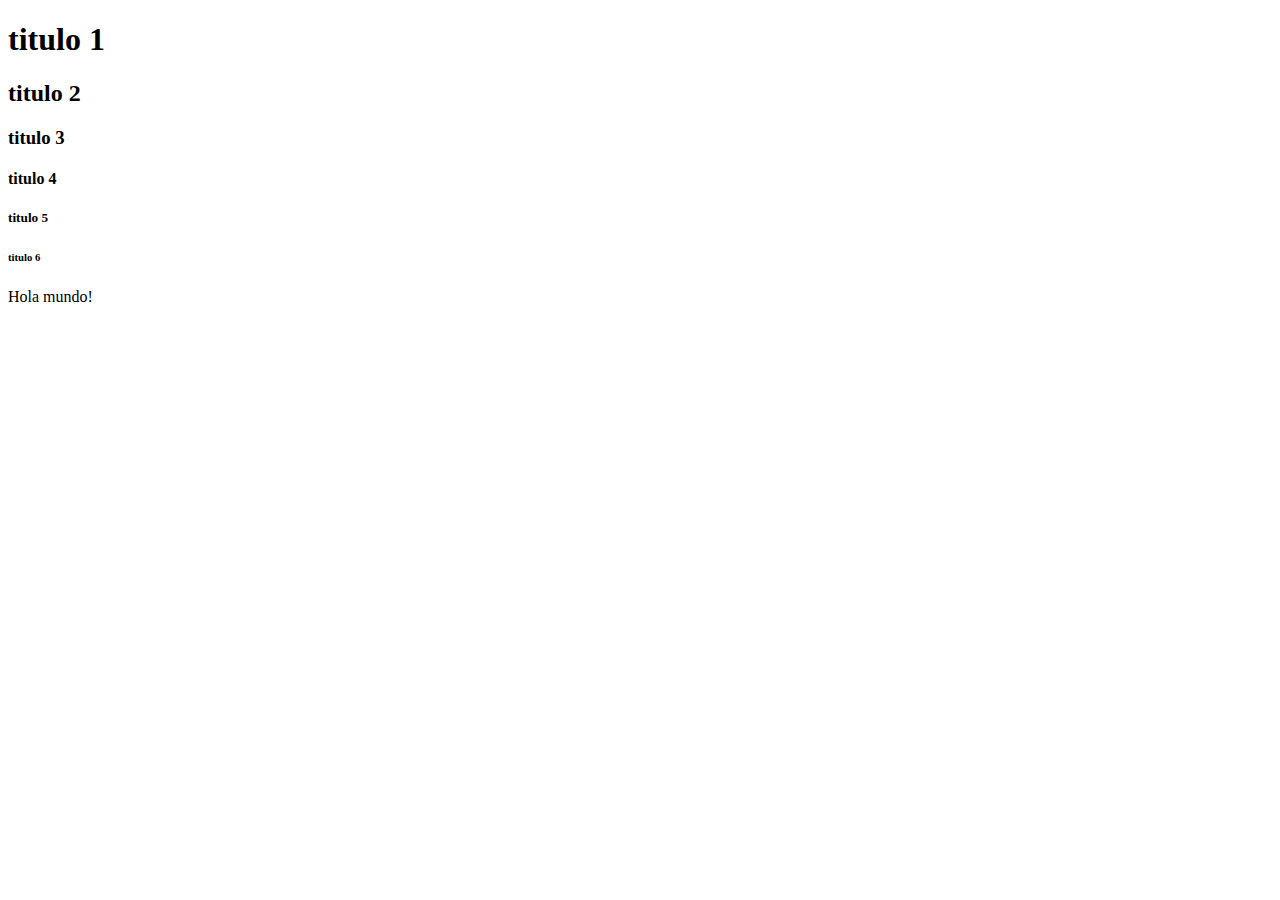
<file: index.html>
<!DOCTYPE html>
<html lang="es">
<head>
    <meta charset="UTF-8">
    <meta http-equiv="X-UA-Compatible" content="IE=edge">
    <meta name="viewport" content="width=device-width, initial-scale=1.0">
    <title>boca juniors</title>
</head>
<body>
<h1>titulo 1</h1>
<h2>titulo 2</h2>
<h3>titulo 3</h3>
<h4>titulo 4</h4>
<h5>titulo 5</h5>
<h6>titulo 6</h6>

    <p>Hola mundo!</p>
</body>
</html>
</file>
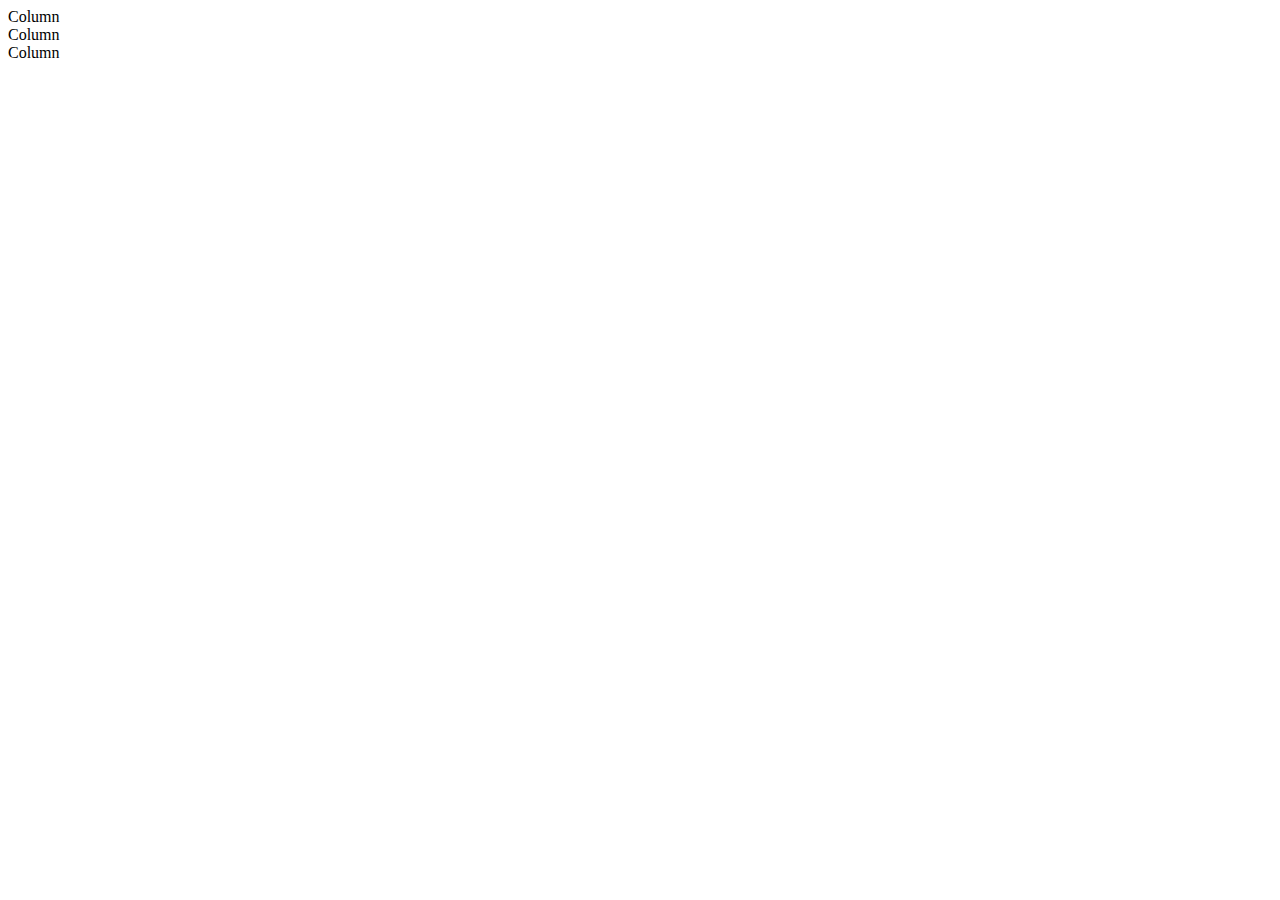
<file: bssejemplo.html>
<!DOCTYPE html>
<html lang="es">
<head>
    <meta charset="UTF-8">
    <meta http-equiv="X-UA-Compatible" content="IE=edge">
    <meta name="viewport" content="width=device-width, initial-scale=1.0">
    <title>boostrap ejemplo</title>
    <link href="https://cdn.jsdelivr.net/npm/bootstrap@5.3.0-alpha1/dist/css/bootstrap.min.css" rel="stylesheet" integrity="sha384-GLhlTQ8iRABdZLl6O3oVMWSktQOp6b7In1Zl3/Jr59b6EGGoI1aFkw7cmDA6j6gD" crossorigin="anonymous">
</head>
<body>
    <div class="container">
        <div class="row">
          <div class="col">
            Column
          </div>
          <div class="col">
            Column
          </div>
          <div class="col">
            Column
          </div>
        </div>
      </div>
</div>
</body>
</html>
</file>
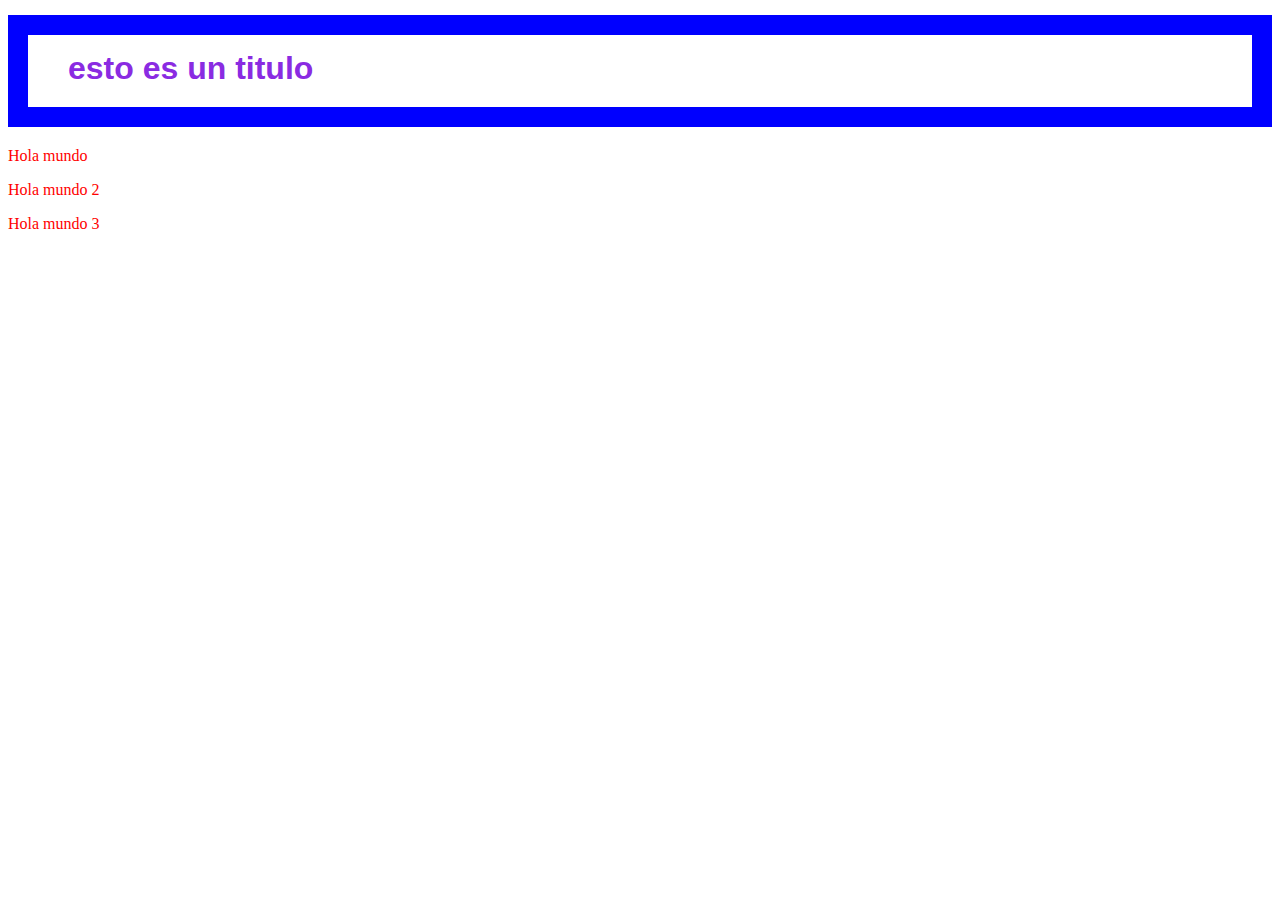
<file: css.html>
<!DOCTYPE html>
<html lang="es">
<head>
    <meta charset="UTF-8">
    <meta http-equiv="X-UA-Compatible" content="IE=edge">
    <meta name="viewport" content="width=device-width, initial-scale=1.0">
    <title>css</title>
    <link rel="stylesheet" type="text/css" href="css/estilos.css" />

</head>
<body>
    
    <h1>esto es un titulo</h1>

    <p>Hola mundo</p>

    <p>Hola mundo 2</p>

    <p>Hola mundo 3</p>
</body>
</html>
</file>
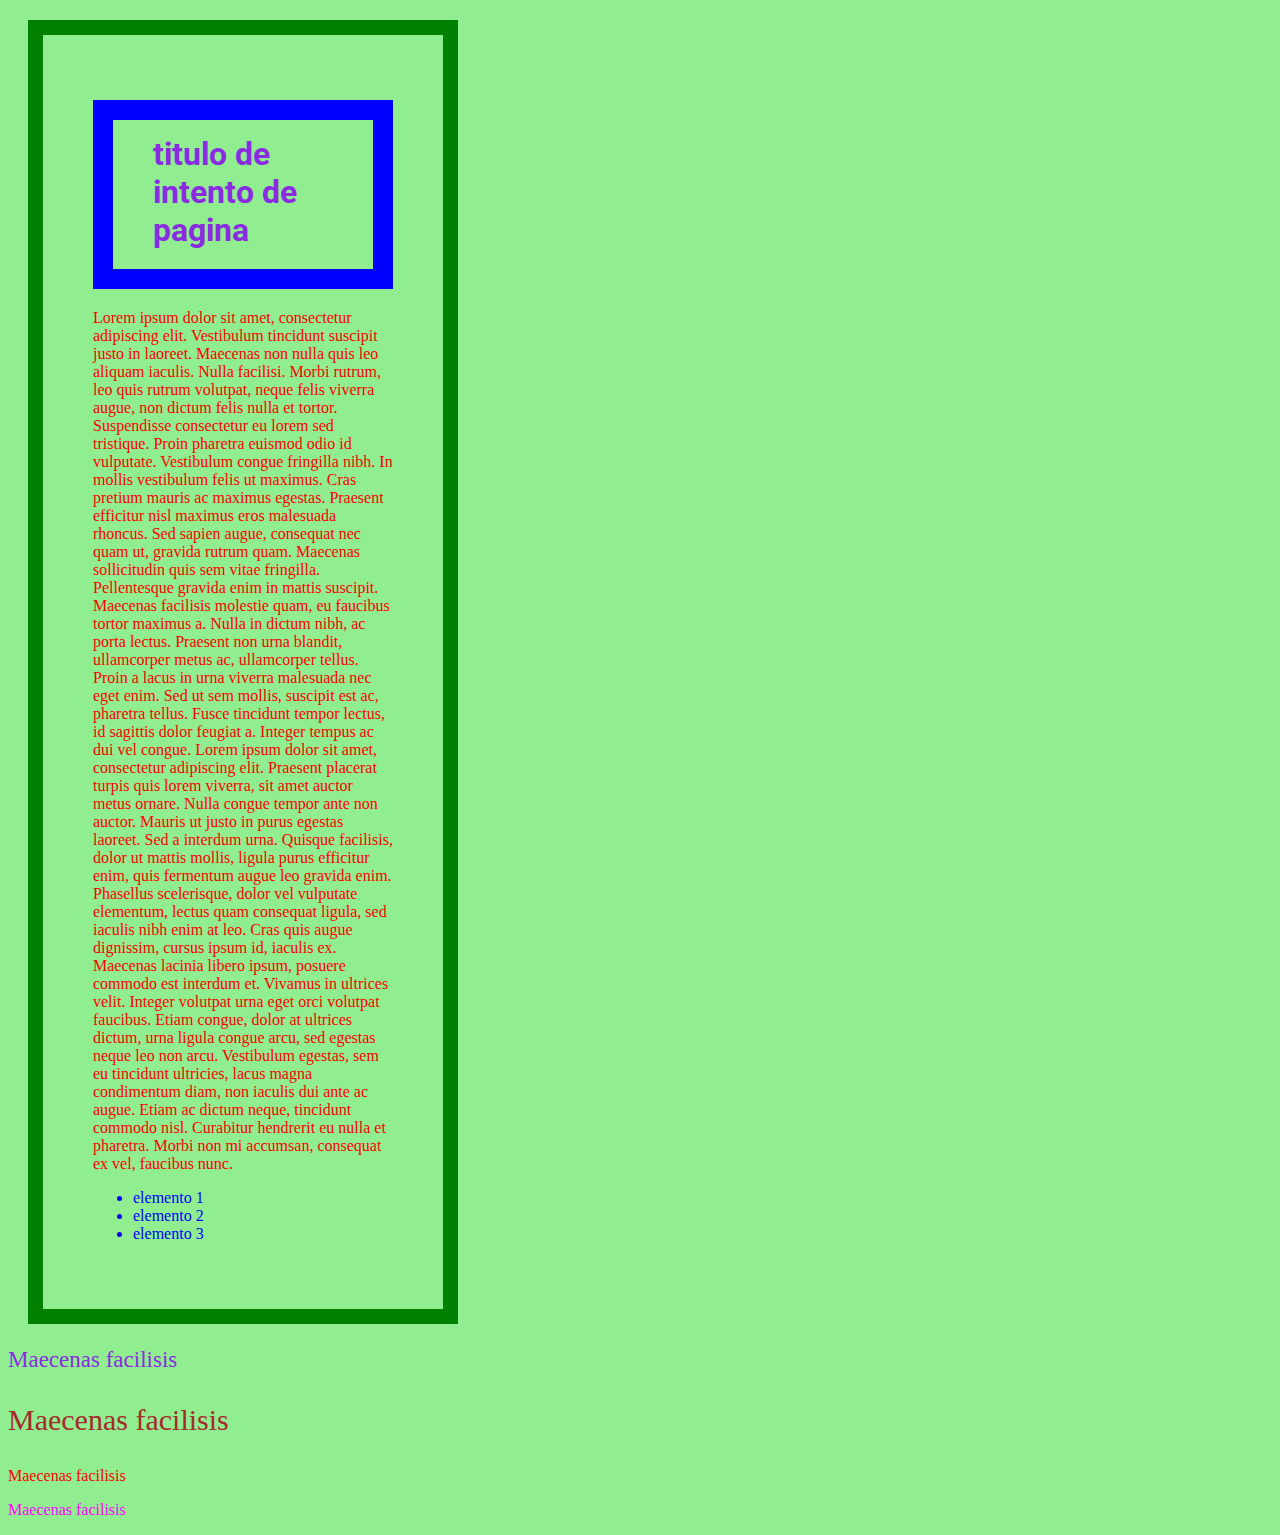
<file: css2.html>
<!DOCTYPE html>
<html lang="es">
<head>
    <meta charset="UTF-8">
    <meta http-equiv="X-UA-Compatible" content="IE=edge">
    <meta name="viewport" content="width=device-width, initial-scale=1.0">
    <style>
        body {
  background-color: lightgreen;
}

@media only screen and (max-width: 600px) {
  body {
    background-color: lightblue;
  }
}
    </style>
    <title>css2</title>
    <link rel="stylesheet" type="text/css" href="css/estilos.css" />
    <link rel="preconnect" href="https://fonts.googleapis.com">
    <link rel="preconnect" href="https://fonts.gstatic.com" crossorigin>
    <link href="https://fonts.googleapis.com/css2?family=Roboto:wght@100&display=swap" rel="stylesheet">

     </head>
<body>
    
    <section>
    <h1>titulo de intento de pagina</h1>
    <p>Lorem ipsum dolor sit amet, consectetur adipiscing elit. Vestibulum tincidunt suscipit justo in laoreet. Maecenas non nulla quis leo aliquam iaculis. Nulla facilisi. Morbi rutrum, leo quis rutrum volutpat, neque felis viverra augue, non dictum felis nulla et tortor. Suspendisse consectetur eu lorem sed tristique. Proin pharetra euismod odio id vulputate. Vestibulum congue fringilla nibh. In mollis vestibulum felis ut maximus. Cras pretium mauris ac maximus egestas. Praesent efficitur nisl maximus eros malesuada rhoncus. Sed sapien augue, consequat nec quam ut, gravida rutrum quam. Maecenas sollicitudin quis sem vitae fringilla. Pellentesque gravida enim in mattis suscipit.

        Maecenas facilisis molestie quam, eu faucibus tortor maximus a. Nulla in dictum nibh, ac porta lectus. Praesent non urna blandit, ullamcorper metus ac, ullamcorper tellus. Proin a lacus in urna viverra malesuada nec eget enim. Sed ut sem mollis, suscipit est ac, pharetra tellus. Fusce tincidunt tempor lectus, id sagittis dolor feugiat a. Integer tempus ac dui vel congue. Lorem ipsum dolor sit amet, consectetur adipiscing elit. Praesent placerat turpis quis lorem viverra, sit amet auctor metus ornare. Nulla congue tempor ante non auctor. Mauris ut justo in purus egestas laoreet. Sed a interdum urna. Quisque facilisis, dolor ut mattis mollis, ligula purus efficitur enim, quis fermentum augue leo gravida enim. Phasellus scelerisque, dolor vel vulputate elementum, lectus quam consequat ligula, sed iaculis nibh enim at leo. Cras quis augue dignissim, cursus ipsum id, iaculis ex. Maecenas lacinia libero ipsum, posuere commodo est interdum et.
        
        Vivamus in ultrices velit. Integer volutpat urna eget orci volutpat faucibus. Etiam congue, dolor at ultrices dictum, urna ligula congue arcu, sed egestas neque leo non arcu. Vestibulum egestas, sem eu tincidunt ultricies, lacus magna condimentum diam, non iaculis dui ante ac augue. Etiam ac dictum neque, tincidunt commodo nisl. Curabitur hendrerit eu nulla et pharetra. Morbi non mi accumsan, consequat ex vel, faucibus nunc.
      
    </p>
    <ul>
      <li>elemento 1</li>
      <li>elemento 2</li>
      <li>elemento 3</li>
    </ul>
</section>
      <p id="primer_id"> Maecenas facilisis</p>
      <p id="segundo_id"> Maecenas facilisis</p>
      <p class="tipodeclase1"> Maecenas facilisis</p>
      <p class="tipodeclase2"> Maecenas facilisis</p>
      
</body>
</html>
</file>
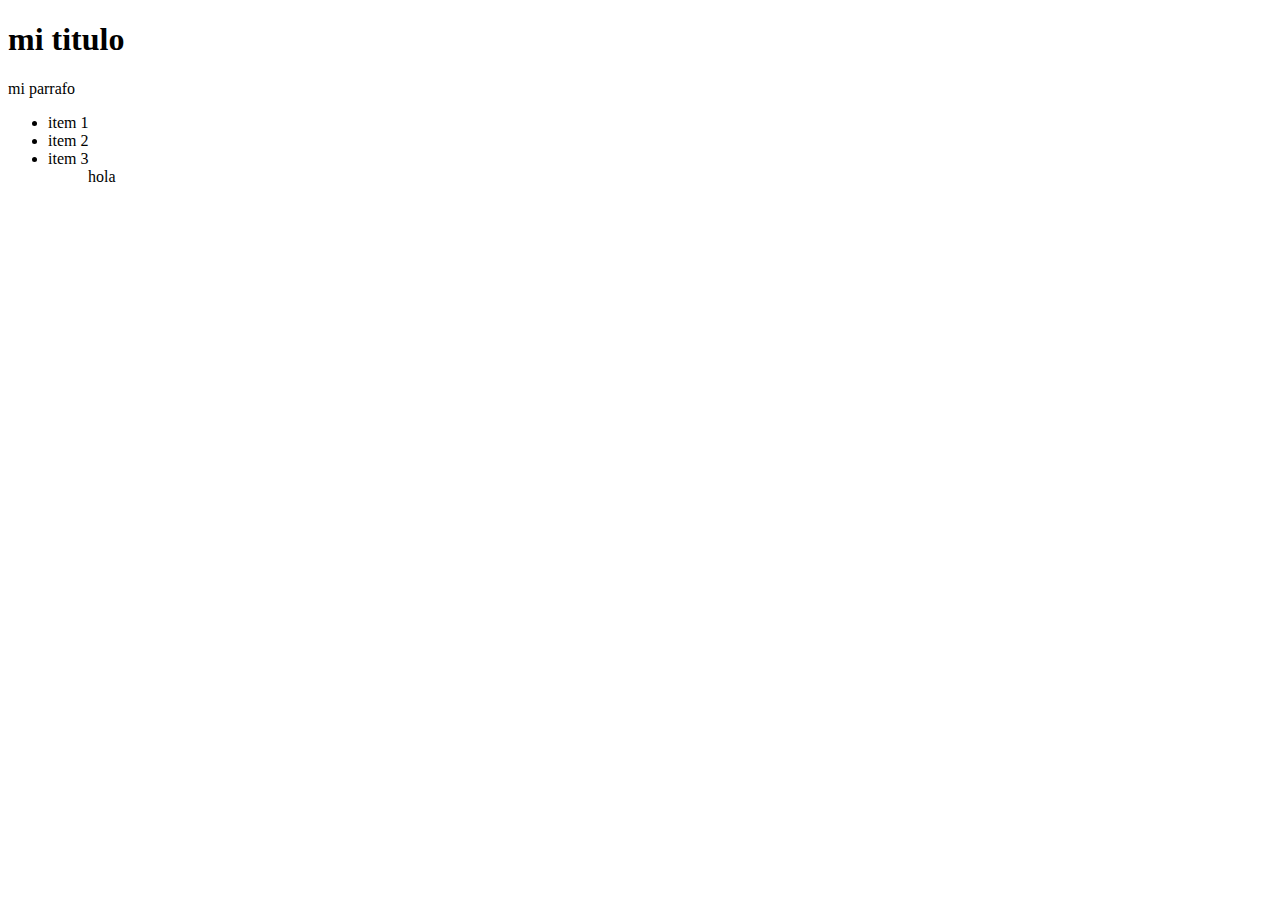
<file: ejemplo.html>
<!DOCTYPE html>
<html lang="es">
<head>
    <meta charset="UTF-8">
    <meta http-equiv="X-UA-Compatible" content="IE=edge">
    <meta name="viewport" content="width=device-width, initial-scale=1.0">
    <title>trabajando con la consola de google</title>
</head>
<body>
    <h1>mi titulo</h1>

    <p>mi parrafo</p>

    <ul>
         <li>item 1</li>
         <li>item 2</li>
         <li>item 3</li>
<ul>

    <span>hola</span>
</body>
</html>
</file>
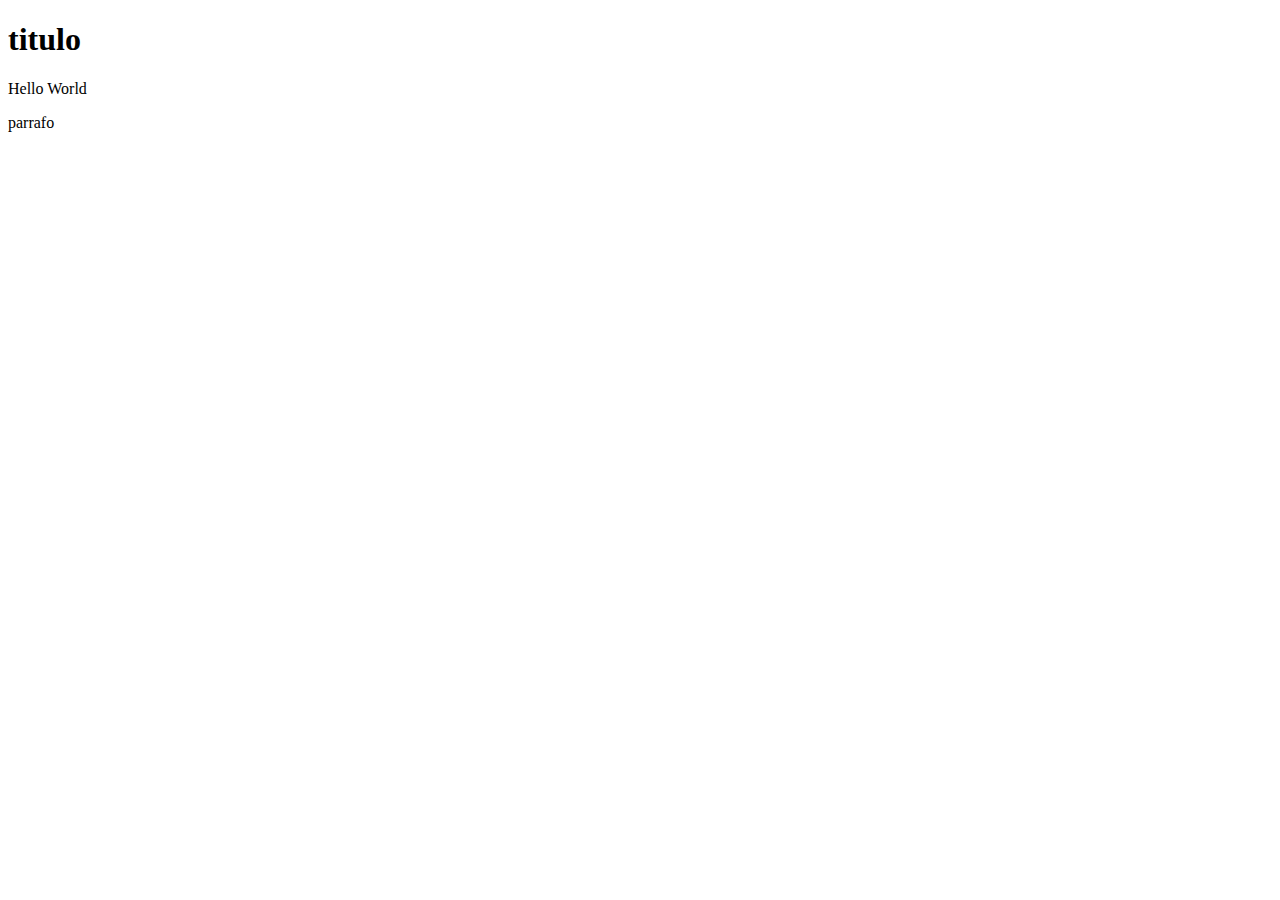
<file: elemento de titulo.html>
<!DOCTYPE html>
<html lang="es">
<head>
    <meta charset="UTF-8">
    <meta http-equiv="X-UA-Compatible" content="IE=edge">
    <meta name="viewport" content="width=device-width, initial-scale=1.0">
    <title>elementos</title>
</head>
<body>
<!--elemento span se utiliza solamente en los elemento de linea (son lo que escriba pero q no ocupa margen ni padding)
mientras que los elementos de bloque son los que van a tener margen/padding/border, por ejemplo titulos <h1> <p>-->
    
    <h1>titulo</h1>    
<span>Hello World</span>
<p>parrafo</p>




</body>
</html>
</file>
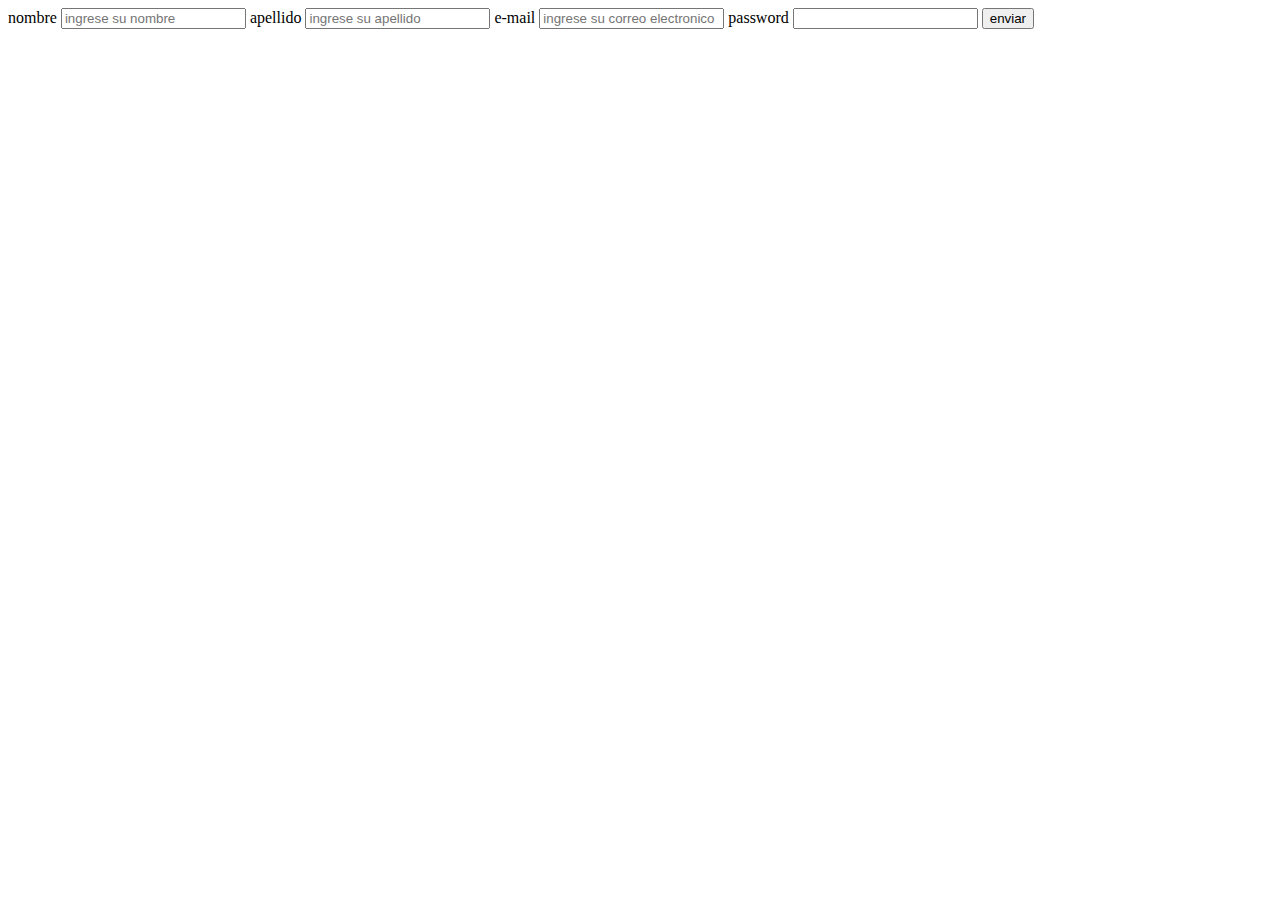
<file: formularios.html>
<!DOCTYPE html>
<html lang="en}s">
<head>
    <meta charset="UTF-8">
    <meta http-equiv="X-UA-Compatible" content="IE=edge">
    <meta name="viewport" content="width=device-width, initial-scale=1.0">
    <title>formularis</title>
</head>
<body>
<form action="" method="get" >
    <label>nombre</label>
    <input type="text" name="nombre" placeholder="ingrese su nombre" />
    <label>apellido</label>
    <input type="text" name="apellido" placeholder="ingrese su apellido" />
    <label>e-mail</label>
    <input type="email" name="email" placeholder="ingrese su correo electronico" required /> 
    <label>password</label>
    <input type="password" name="password"/> 
    <input type="submit" value="enviar">

</form>

</body>
</html>
</file>
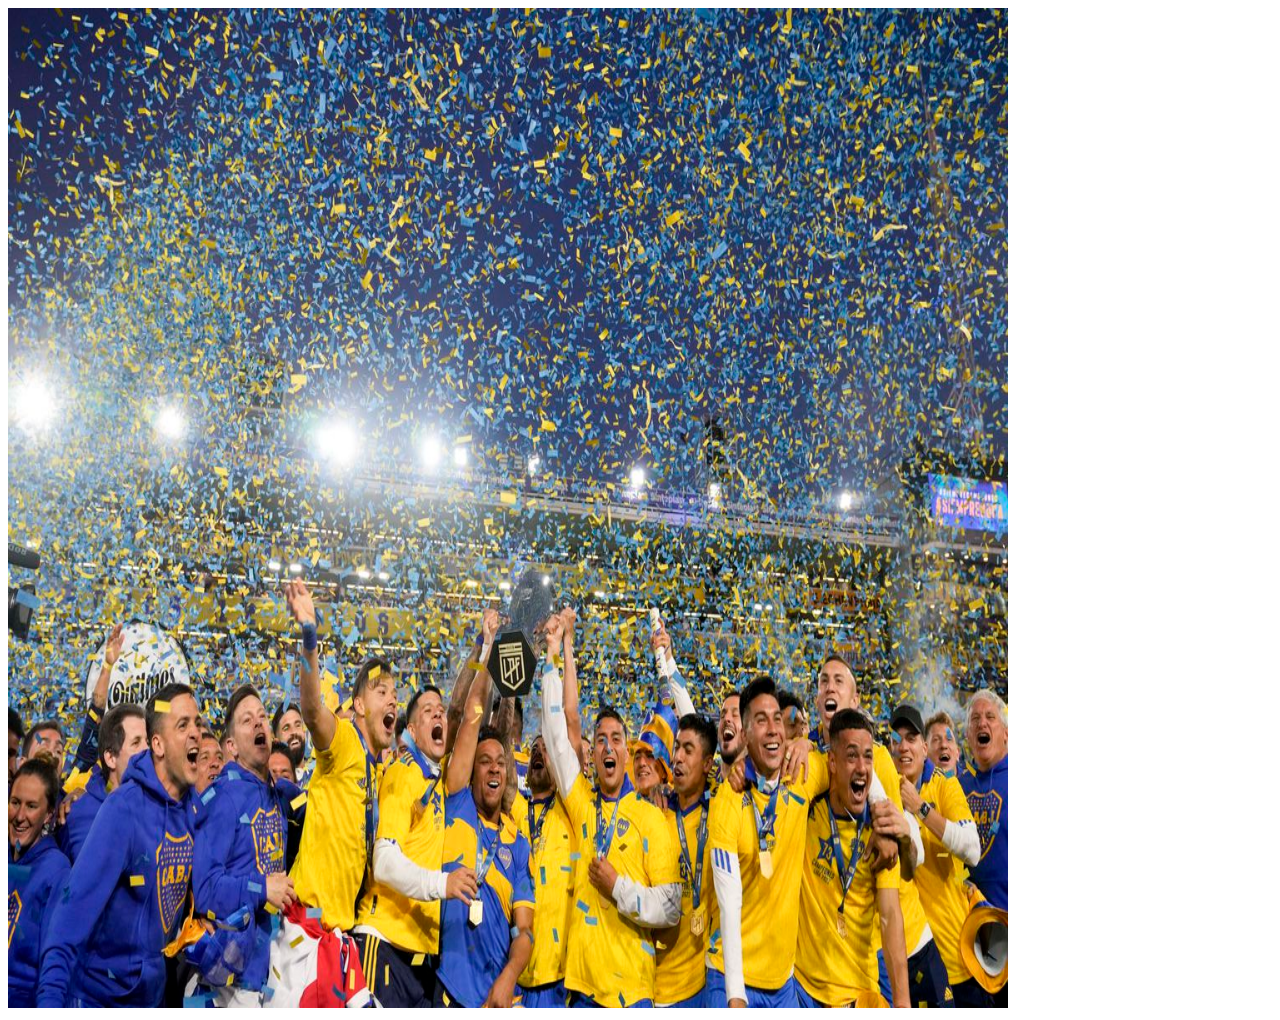
<file: imagenes.html>
<!DOCTYPE html>
<html lang="es">
<head>
    <meta charset="UTF-8">
    <meta http-equiv="X-UA-Compatible" content="IE=edge">
    <meta name="viewport" content="width=device-width, initial-scale=1.0">
    <title>insertar imagen</title>
</head>
<body>
<img src="imagenes proyecto/boca.jpg" alt="boca campeon" height="1000" width="1000"/>     
    
             
</body>
</html>
</file>
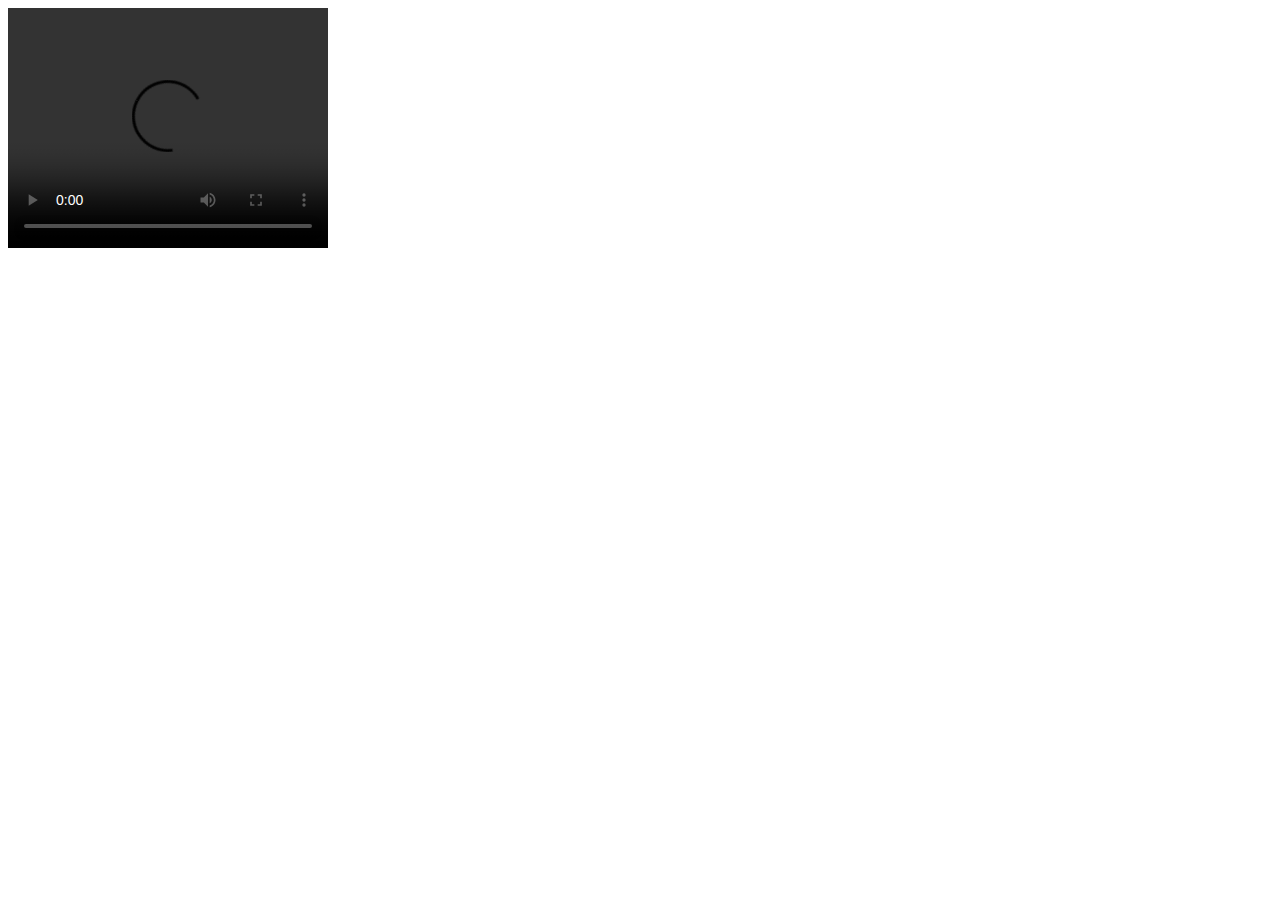
<file: video.html>
<!DOCTYPE html>
<html lang="es">
<head>
    <meta charset="UTF-8">
    <meta http-equiv="X-UA-Compatible" content="IE=edge">
    <meta name="viewport" content="width=device-width, initial-scale=1.0">
    <title>VIDEO html</title>
</head>
<body>
    <video width="320" height="240" controls>
        <source src="https://www.w3schools.com/html/movie.mp4" type="video/mp4">
        <source src="https://www.w3schools.com/html/movie.ogg" type="video/ogg">
      tu navegador no soporta este video 
      intanta con otro mas moderno
      </video>

</body>
</html>
</file>
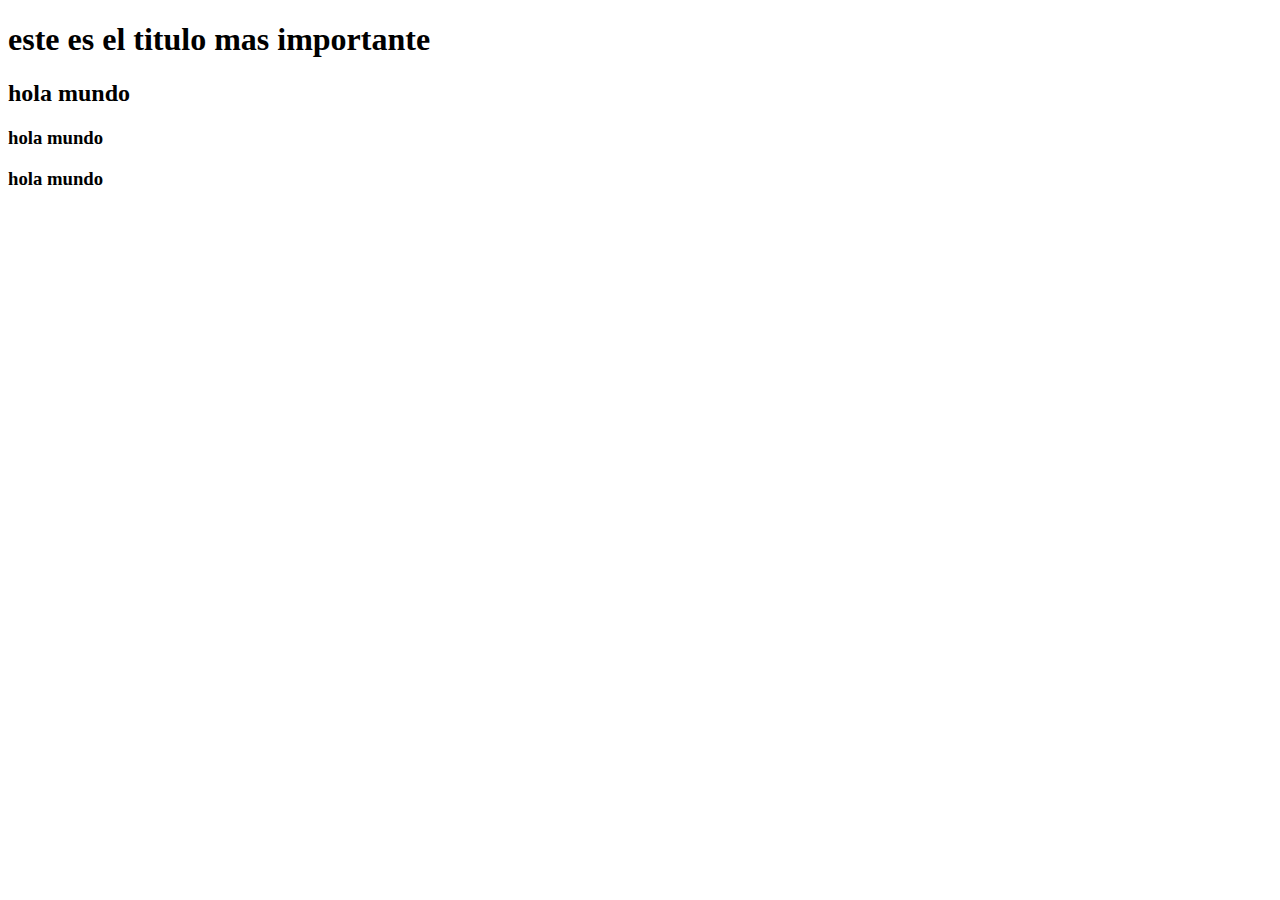
<file: web.semantica.html>
<!DOCTYPE html>
<html lang="es">
<head>
    <meta charset="UTF-8">
    <meta http-equiv="X-UA-Compatible" content="IE=edge">
    <meta name="viewport" content="width=device-width, initial-scale=1.0">
    <title>web semantica</title>
    <link rel="icon" type="image/x-icon" href="https://www.w3schools.com/images/favicon.ico">
<!-- Open Graph data -->
    <meta property="og:title" content="web semantica" />
    <meta property="og:type" content="article" />
    <meta property="og:url" content=" http://www.example.com" />
    <meta property="og:image" content=" http://example.com/image.jpg" />
    <meta property="og:description" content="este e sun documento que cuenta cuales son los elemantos semanticos mas utilizados" />

</head>
<body>
    <h1>este es el titulo mas importante</h1>
    <header>
        <h2>hola mundo</h2>
</header>
<nav>
    <h3>hola mundo</h3>
</nav>
<footer>
    <h3>hola mundo</h3>
</footer>
</body>
</html>
</file>
<file: css/estilos.css>
* {

    color: blue;

}

p{
    color: red; 
    width: 300px;
    /**
    font-weight: es la propiedad (en este caso significa tipo de letra) 
    bold: es el valor (en este caso bold significa negrita)
    alt+60 signo menor o igual, tambien se puede apretando bloq num + signo de menor o igual 
    shift +signo mayor o igual hace el cierre
    para cerrar una propiedad (junto con el valor se le pone al final ;
    se puede colocar distintos tipos de altura a padding - border - margin
    en todos los casos de pone... ejm padding-top (seria arriba del titutlo)
    padding-bottom (parte de abajo del titulo)
    padding-left - padding-right 
    se debe colocar en el sentido de las agujas del relos
    arriba - derecha - abajo - izquierda
    con elemento section (dentro de la carpeta ej: estilos.css (carpeta creada para incluir todos los trabajo que quiera imitar en distintas paginas web)
    le doy formato a la caja que va a contener lo que quiera mostrar en el html
    ese elemento section en la pagina va a estar vacio (de valores), pero va a contener toda la informacion q pues en la capeta
    si se va a ver reflejado h1 - p - ul(lista desdordenada con LI )
    Dentro del elemento selectors podemos usar el simbolo * que hace que todo el documento tenga la misma propiedad, por ejemplo el color
    ahora bien, si ya hay un color definido anteriormente para algun elemento, se respetara dicho color (es decir lo particular se sobrepone a lo general)
    si quiero q a todos aquellos elementos q elija (ej p - span - etc) se le aplique el mismo valor, tengo que separar dichos elementos con , (coma) eje: <p, span>
    los ID se deben aplicar a los h1 (pq son unicos (como titulos) / los class son para los P
    font-family es para seleccionar el tipo de letra
    background-color: es para definir un tipo de color para el fondo de pantalla
    agregar * {box-sizing: border-box; para que tanto el padding como el border queden tambien includos dentro de las columndas que querramos contruir
    de esta manera ponemos... ej .header (seria como el encabezado) .menu o .main(el contenido del tema a desarrollar) todo queda a condicion de las condiciones q le pongamos    
*/
}
h1{
    font-family: 'Roboto', sans-serif;
    font-weight: bold;
    color: blueviolet;
    /*padding-top: 15px;
    padding-right: 30px;
    padding-bottom: 20px;
    padding-left: 40px;
    */
    padding: 15px 30px 20px 40px;
    border: 20px solid blue;
    margin-top: 15px;
    margin-bottom: 20px;
}
    section {
        width: 300px;
        border: 15px solid green;
        padding: 50px;
        margin: 20px;
}

#primer_id {
            color: blueviolet;
            font-size: 23px;
}

#segundo_id {
            color: brown;
            font-size: 30px;
}            

.tipodeclase1{
            color: red;
}

.tipodeclase2{
            color: fuchsia;
}
</file>
